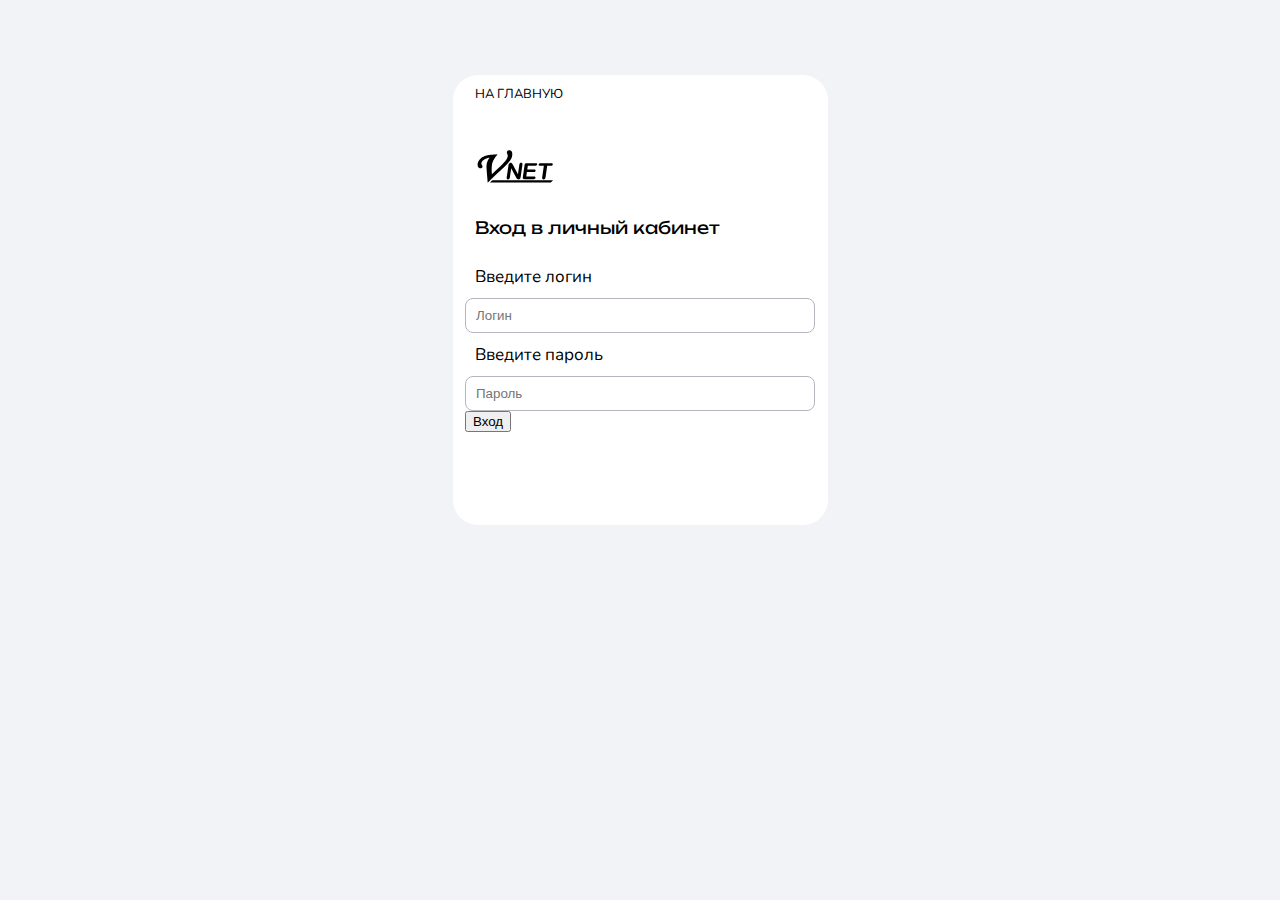
<file: pages/authorizations.html>
<!DOCTYPE html>
<html lang="ru">
<head>
    <meta charset="UTF-8">
    <meta http-equiv="X-UA-Compatible" content="IE=edge">
    <meta name="viewport" content="width=device-width, initial-scale=1.0">
    <title>Login - VNET</title>
    <link rel="stylesheet" href="../style/style.css">
    <script src="../js/script.js"></script>
</head>
<body>
    <main>
        <div class="login-window"> 
            <div class="login-window-content">
                <div class="button-back">
                    <a href="../index.html">
                        На главную
                    </a>
                </div>

                <div class="login-title">
                    <img class="login-logo" src="../images/vnet-logo-mono.svg">
                    <p>
                        Вход в личный кабинет
                    </p>

                </div>

                <div class="login-string">
                    <span>Введите логин</span>
                    <input name="login" placeholder="Логин">
                </div>

                <div class="password-string">
                    <span>Введите пароль</span>
                    <input name="password" placeholder="Пароль">
                </div>

                <button>
                    Вход
                </button>


            </div>
        </div>
    </main>
</body>
</html>
</file>
<file: style/style.css>
@import url('https://fonts.googleapis.com/css2?family=Nunito:wght@500&display=swap');
@import url('https://fonts.googleapis.com/css2?family=Audiowide&display=swap');
@import url('https://fonts.googleapis.com/css2?family=Unbounded:wght@500&display=swap');

* {
	-webkit-user-select: none;
	-khtml-user-select: none;
	-moz-user-select: none;
	-ms-user-select: none;
	user-select: none;
}

img{
    pointer-events: none;
}

body{
    background-color: #f2f3f7;
    margin: 0;
    padding: 0;
}

header, footer{
    display: flex;
    justify-content: center;
    position: relative;
    background-color: white;
}

footer{
    margin-top: 20px;
}


.header_nav{
    width: 100%;
}

.header_title{
    font-family: "Audiowide";
    font-size: 27px;
    pointer-events: none;
}

.header_nav_item{
    font-family:"Nunito";
    font-size: 16px;
    display: inline-block;
    padding-right: 15px;
    padding-left: 15px;
}

.header_nav_item a,
.tariff-type-item a,
.dropdown_dots_content a,
.dropdown_communication_content a,
.button-back a{
    color: black;
    text-transform: uppercase;
    text-decoration: none;
    line-height: 1;
    -webkit-transition: all .5s ease;
          transition: all .5s ease; 
}


.dropbtn1,
.dropbtn4{
    font-size: 25px;
    outline: none;
    border: none;
    background-color: white;
    color: black;
    text-transform: uppercase;
    text-decoration: none;
    line-height: 1;
    -webkit-transition: all .5s ease;
          transition: all .5s ease; 
}

.dropbtn4{
    height: 40px;
    font-size: 16px;
    border-radius: 5px;
}

.dropbtn2,
.dropbtn3{
    height: 40px;
    font-family:"Nunito";
    font-size: 16px;
    border-radius: 5px;
    outline: none;
    border: none;
    background-color: #5895e8;
    color: white;
    text-transform: uppercase;
    text-decoration: none;
    line-height: 1;
    -webkit-transition: all .5s ease;
          transition: all .5s ease; 
    margin-left: 25px;
}

.dropbtn2{
    width: 210px;
}

.dropbtn3{
    width: 100px;
}

.header_nav_item a:hover,
.tariff-type-item a:hover,
.dropdown_dots_content a:hover,
.dropdown_communication_content a:hover,
.dropdown_menu_content a:hover,
.button-back a:hover,
.dropbtn1:hover,
.dropbtn1:focus,
.dropbtn4:hover,
.dropbtn4:focus{
    color: #5895e8;
}

.dropbtn2:hover,
.dropbtn3:hover,
.tariffs .swiper .swiper-wrapper .swiper-slide .swiper-slide-tariff:hover{
    -webkit-box-shadow: 0px 6px 20px -1px rgba(34, 60, 80, 0.7);
    -moz-box-shadow: 0px 6px 20px -1px rgba(34, 60, 80, 0.7);
    box-shadow: 0px 6px 20px -1px rgba(34, 60, 80, 0.7);
    color: #ffffff;
}

.tariffs .swiper .swiper-wrapper .swiper-slide .swiper-slide-tariff:hover{
    color: #000000;
}

.dropbtn2:focus,
.dropbtn4:focus{
    -webkit-box-shadow: 0px 6px 20px -1px rgba(34, 60, 80, 0.7);
    -moz-box-shadow: 0px 6px 20px -1px rgba(34, 60, 80, 0.7);
    box-shadow: 0px 6px 20px -1px rgba(34, 60, 80, 0.7);

}


.header_nav_item a::after,
.tariff-type-item a::after,
.dropdown_dots_content a::after,
.dropdown_communication_content a::after,
.dropdown_menu_content a::after{
    display: block;
    content: "";
    height: 1.5px;
    width: 0%;
    background-color: #5895e8;
    -webkit-transition: all .5s ease;
          transition: all .5s ease; 
}

.header_nav_item a:hover::after,
.header_nav_item a:focus::after,
.tariff-type-item a:hover::after,
.tariff-type-item a:focus::after{
    width: 100%;
}

header .container .header_nav ul li{
    list-style-type: none;
}

.header, .footer{
    display: flex;
    align-items: center;
    margin: 0;
    padding: 0;
}

header .container, footer .container{
    max-width: 1380px;
    margin: 0 auto;
    padding: 0 40px;
}

footer .container .footer{
    margin-top: 10px;
    margin-bottom: 10px;
}

.logo{
    width: 100px;
    margin-bottom: 10px;
}
  
.drop_dots_menu,
.drop_communication_menu,
.drop_menu_menu {
    position: relative;
    display: inline-block;
}
  
.dropdown_dots_content,
.dropdown_communication_content,
.dropdown_menu_content {
    font-family:"Nunito";
    font-size: 16px;
    display: none;
    position: absolute;
    background-color: #ffffff;
    min-width: 200px;
    overflow: auto;
    -webkit-box-shadow: 0px 6px 20px -1px rgba(34, 60, 80, 0.7);
    -moz-box-shadow: 0px 6px 20px -1px rgba(34, 60, 80, 0.7);
    box-shadow: 0px 6px 20px -1px rgba(34, 60, 80, 0.7);
    right: 0;
    z-index: 4;
    border-radius: 10px;
    transform: translate(45%, 20px);
}

.dropdown_communication_content{
    transform: translate(-3%, 10px);
}

.dropdown_menu_content{
    transform: translate(24%, 20px);
}
  
.dropdown_dots_content a,
.dropdown_communication_content a,
.dropdown_menu_content a{
    color: black;
    padding: 12px 16px;
    text-decoration: none;
    display: block;
    text-align: center;
 }
  
.drop_dots_menu a:hover,
.drop_communication_menu a:hover,
.drop_menu_menu a:hover {
    background-color: #ffffff;
}

.show {
    display: block;
}

.banner .swiper {
    margin-top: 25px;
    width: 1380px;
    height: 500px;
    border-radius: 10px;
}

.banner .swiper .swiper-button-prev::after,
.banner .swiper .swiper-button-next::after{
    color: #f2f3f7;
}

.banner .swiper .swiper-pagination-bullet{
    width: 12px;
    height: 12px;
    line-height: 20px;
    background-color: #f2f3f7;
}

.banner .swiper .swiper-slide .text-swiper-slide{
    position: absolute;
}

.banner .swiper .swiper-slide .text-swiper-slide .text-swiper-slide-title{
    color: white;
    font-family: "Unbounded";
    padding: 0;
    margin: 0;
    padding-left: 170px;
    padding-top: 120px;
}

.banner .swiper .swiper-slide .text-swiper-slide p{
    color: white;
    font-family: "Nunito";
    padding: 0;
    margin: 0;
    padding-left: 170px;
    padding-top: 5px;
}


.banner .swiper .swiper-slide .text-swiper-slide .more{
    color: white;
    font-family: "Unbounded";
    padding-left: 170px;
    padding-top: 160px;
}

.banner .swiper .swiper-slide .text-swiper-slide .more span{
    color: white;
    font-family: "Unbounded";
    font-size: 24px;
}

.banner .swiper .swiper-slide .link {
    position: absolute;
    width: 100%;
    height: 100%;
    top: 0;
    left: 0;
    z-index: 1;
}

.tariffs{
    width: 1380px;
    height: 500px;
    margin:0 auto;
}

.pluses{
    width: 1380px;
    height: 450px;
    margin:0 auto;
}

.pluses .plus-conteiner{
    width: 625px;
    height: 400px;
    display: inline-block;
    margin: 0 auto;
}

.pluses .plus{
    width: 1260px;
    height: 400px;
}

.tariffs .tariff-title,
.pluses .plus-title,
.login-window .login-title{
    padding-top: 35px;
    color: black;
    font-family: "Unbounded";
    font-size: 35px;
    padding-left: 170px;
}

.pluses .plus-title{
    padding-top: 0px;
}

.tariffs .tariff-type{
    padding-top: 0px;
    padding-left: 170px;
}

.tariffs .tariff-type ul li{
    list-style-type: none;
}

.tariffs .tariff-type ul{
    padding: 0;
    margin: 0;
}

.tariff-type-item{
    font-family:"Nunito";
    font-size: 16px;
    display: inline-block;
    margin-right: 30px;
}

.tariffs .swiper {
    height: 350px;
    border-radius: 10px;
}

.tariffs .swiper .swiper-button-prev::after,
.tariffs .swiper .swiper-button-next::after{
    color: black;
}

.tariffs .swiper .swiper-wrapper .swiper-slide .swiper-slide-tariff{
    border-radius: 10px;
    width: 300px;
    height: 320px;
    margin:15px auto;
    background-color:  white;
}

.banner .swiper .swiper-wrapper .swiper-slide img{
    width: 100%;
}

.banner .swiper .swiper-button-prev,
.tariffs .swiper .swiper-button-prev {
    left: 5px;
}

.banner .swiper .swiper-button-next,
.tariffs .swiper .swiper-button-next {
    right: 5px;
}

.dropdown_dots_content .dropdown_dots_content-item{
    display: none;
}

.drop_menu_menu{
    display: none;
}

.communication-images,
.menu-images,
.login-images{
    width: 20px;
    height: 20px;
}

.dropbtn2 > img,
.dropbtn2 > span,
.dropbtn3 > img,
.dropbtn3 > span,
.dropbtn4 > img,
.dropbtn4 > span {
  vertical-align: middle;
}

.tariffs .swiper .swiper-wrapper .swiper-slide .swiper-slide-tariff .text-swiper-slide .text-swiper-slide-title,
.tariffs .swiper .swiper-wrapper .swiper-slide .swiper-slide-tariff .text-swiper-slide .text-swiper-slide-price,
.plus-text .plus-text-name{
    color: black;
    font-family: "Unbounded";
    padding: 0;
    margin: 0;
    text-align: center;
    margin-bottom:20px ;
    padding-top: 65px;
}

.tariffs .swiper .swiper-wrapper .swiper-slide .swiper-slide-tariff .text-swiper-slide .text-swiper-slide-price{
    padding-top: 10px;
}

.plus-text .plus-text-name{
    text-align: left;
    margin-bottom:0px ;
    padding-top: 0px;
}

.tariffs .swiper .swiper-wrapper .swiper-slide .swiper-slide-tariff .text-swiper-slide .text-swiper-slide-tariff-info img{
    width: 25px;
    height: 25px;
    margin-right: 5px;
}

.tariffs .swiper .swiper-wrapper .swiper-slide .swiper-slide-tariff .text-swiper-slide .text-swiper-slide-tariff-info span,
.plus-text p{
    font-family:"Nunito";
    font-size: 16px;
    margin: 0;
}

.tariffs .swiper .swiper-wrapper .swiper-slide .swiper-slide-tariff .text-swiper-slide .text-swiper-slide-tariff-info{
    margin-bottom: 10px;
    text-align: center;
}

.tariffs .swiper .swiper-wrapper .swiper-slide .swiper-slide-tariff .text-swiper-slide .text-swiper-slide-tariff-info > img,
.tariffs .swiper .swiper-wrapper .swiper-slide .swiper-slide-tariff .text-swiper-slide .text-swiper-slide-tariff-info > span {
  vertical-align: middle;
}


.plus-text{
    display: inline-block;
    vertical-align: middle; 
}

.plus-conteiner img{
    width: 95px;
    margin-right: 5px;
    vertical-align: middle; 
}

.plus-conteiner ul{
    margin: 0;
    padding: 0;
    margin-left: 100px;
}

.plus-content{
    margin-top: 20px;
}

.footer .footer-img-and-copyright{
    margin: auto;
    margin-right: 780px;
}

.footer .footer-img-and-copyright img{
    width: 50px;
    height: 50px;
}

.footer .footer-img-and-copyright p{
    margin-left: 5px;
}

.footer .footer-img-and-copyright p,
.footer .footer-info p,
.footer .footer-info a{
    color: #000000;
    margin: 0;
    padding: 0;
    font-family: "Nunito";
    font-size: 16px;
}

.footer .footer-img-and-copyright a{
    display: inline-block;
    position: relative;
    text-align: center;
    text-decoration: none; 
}

.footer .footer-info a{
    text-decoration: none;
    line-height: 1;
    -webkit-transition: all .5s ease;
          transition: all .5s ease; 
}

.footer .footer-info h3{
    color: black;
    margin: 0;
    padding: 0;
    font-family: "Unbounded";

}

.login-window{
    width: 375px;
    height: 450px;
    background-color: white;
    border-radius: 25px;
    margin: 0 auto;
    margin-top: 75px;
}

.login-window-content{
    display: block;
    width: 350px;
    width: 350px;
    background-color: white;
    border-radius: 25px;
    margin: 0 auto;
    margin-top: 75px;
}

input{
    -webkit-box-sizing: border-box;
    box-sizing: border-box;
    width: 100%;
    border: 1px solid #b5b7be;
    border-radius: 8px;
    font-weight: 345;
    height: 35px;
    padding: 10px;
    padding-right: 35px;
    outline: none;
}

.button-back,
.login-string span,
.password-string span{
    font-family:"Nunito";
    font-size: 13px;
    display: inline-block;
    padding: 10px;
}

.login-string span,
.password-string span{
    font-family:"Nunito";
    font-size: 17px;
    display: inline-block;
    padding: 10px;
}

.login-window .login-title{
    display: inline-block;
    font-size: 17px;
    padding-left: 10px;
}


.login-logo{
    width: 80px;
    padding-bottom: 10px;
}
















@media screen and (max-width: 1430px) {
    .tariffs,
    .pluses,
    .pluses .plus {
        width: 1120px;
    }

    .pluses .plus-conteiner{
        width: 555px;
    }
    
    .pluses .plus-conteiner ul{
        margin-left: 35px;
    }

    .footer .footer-img-and-copyright{
        margin-right: 510px;
    }

    .banner .swiper {
        width: 1120px;
        height: 405px;
    }


    .banner .swiper .swiper-pagination-bullet{
        width: 11px;
        height: 11px;
        line-height: 19px;
    }

    .banner .swiper .swiper-slide .text-swiper-slide .text-swiper-slide-title{
        padding-left: 140px;
        padding-top: 85px;
        font-size: 22px;
    }
    
    .banner .swiper .swiper-slide .text-swiper-slide p{
        padding-left: 140px;
        padding-top: 4px;
        font-size: 14px;
    }
    
    
    .banner .swiper .swiper-slide .text-swiper-slide .more{
        padding-left: 140px;
        padding-top: 125px;
    }

    .banner .swiper .swiper-slide .text-swiper-slide .more span{
        font-size: 22px;
    }

    .tariffs .tariff-title{
        padding-top: 45px;
        font-size: 33px;
        padding-left: 140px;
    }
        
    .tariffs .tariff-type{
        padding-left: 140px;
    }

    .header_nav ul li:nth-child(5),
    .header_nav ul li:nth-child(4){
        display: none;
    }

    .header_nav_item{
        padding-right: 10px;
        padding-left: 10px;
    }

    .dropbtn2,
    .dropbtn3{
        margin-left: 15px;
    }

    .dropdown_dots_content .dropdown_dots_content-item{
        display: inline;
    }


    .pluses .plus-title{
        font-size: 33px;
        padding-left: 140px;
    }

    .pluses .plus-conteiner img{
        width: 85px;
    }

    .plus-text p {
        font-size: 15px;
    }
}

@media screen and (max-width: 1165px) {

    .logo{
        margin-right: 210px;
    }
    
    .tariffs,
    .pluses,
    .pluses .plus {
        width: 910px;
    }

    .pluses .plus-conteiner{
        width: 520px;
        height: 330px;
        display: block;
    }

    .pluses{
        height: 750px;
    }

    .pluses .plus{
        height: 695px;
    }

    .footer .footer-img-and-copyright{
        margin-right: 280px;
    }

    .banner .swiper {
        width: 910px;
        height: 330px;
    }
    .banner .swiper .swiper-pagination-bullet{
        width: 10px;
        height: 10px;
        line-height: 18px;
    }
    .banner .swiper .swiper-slide .text-swiper-slide .text-swiper-slide-title{
        padding-left: 110px;
        padding-top: 70px;
        font-size: 22px;
    }
    
    .banner .swiper .swiper-slide .text-swiper-slide p{
        padding-left: 110px;
        padding-top: 3px;
        font-size: 13px;
    }
    
    
    .banner .swiper .swiper-slide .text-swiper-slide .more{
        padding-left: 110px;
        padding-top: 100px;
    }

    .banner .swiper .swiper-slide .text-swiper-slide .more span{
        font-size: 22px;
    }

    .tariffs .tariff-title{
        padding-top: 45px;
        font-size: 31px;
        padding-left: 110px;
    }
    
    .tariffs .tariff-type{
        padding-left: 110px;
        margin-right: 25px;
    }

    .banner .swiper .swiper-button-prev::after,
    .banner .swiper .swiper-button-next::after,
    .tariffs .swiper .swiper-button-prev::after,
    .tariffs .swiper .swiper-button-next::after{
        font-size: 35px;
    }

    .header_nav_item,
    .drop_dots_menu{
        display: none;
    }

    .drop_menu_menu{
        display: inline;
        margin-left: 15px;;
    }

    .header_title{
        margin-right: 200px;
    }

    .pluses .plus-title{
        font-size: 31px;
        padding-left: 110px;
    }

}

@media screen and (max-width: 930px) {

    .logo{
        margin-right: 340px;
    }

    .tariffs,
    .pluses,
    .pluses .plus {
        width: 740px;
    }

    .footer .footer-img-and-copyright{
        margin-right: 220px;
    }

    footer .container .footer .footer-info h3{
        font-size: 16px;
    }

    .footer .footer-img-and-copyright img {
        width: 40px;
        height: 40px;
    }

    .footer .footer-img-and-copyright p,
    .footer .footer-info p,
    .footer .footer-info a{
        font-size: 13px;
    }

    .banner .swiper {
        width: 740px;
        height: 270px;
    }
    .banner .swiper .swiper-pagination-bullet{
        width: 9px;
        height: 9px;
        line-height: 17px;
    }

    .banner .swiper .swiper-slide .text-swiper-slide .text-swiper-slide-title{
        padding-left: 80px;
        padding-top: 50px;
        font-size: 20px;
    }
    
    .banner .swiper .swiper-slide .text-swiper-slide p{
        padding-left: 80px;
        padding-top: 3px;
        font-size: 12px;
    }
    
    
    .banner .swiper .swiper-slide .text-swiper-slide .more{
        padding-left: 80px;
        padding-top: 70px;

    }

    .banner .swiper .swiper-slide .text-swiper-slide .more span{
        font-size: 20px;
    }

    .tariffs .tariff-title{
        padding-top: 40px;
        font-size: 29px;
        padding-left: 80px;
    }

    .pluses .plus-title{
        font-size: 29px;
        padding-left: 80px;
    }
    
    .tariffs .tariff-type{
        padding-left: 80px;
    }

    .tariff-type-item{
        font-size: 15px;
    }


    .dropbtn3 img{
        margin-right: 4px;
    }

    .dropbtn2,
    .dropbtn3,
    .dropbtn4{
        width: 40px;
        border-radius: 40px;
    }

    .dropbtn2 span,
    .dropbtn3 span,
    .dropbtn4 span{
        display: none;
    }

    .dropdown_communication_content{
        transform: translate(39%, 20px);
    }

    .dropdown_menu_content{
        transform: translate(0%, 20px);
    }

    .header_title{
        margin-right: 50px;
    }

    .header_title{
        margin-right: 320px;
    }
}

@media screen and (max-width: 760px) {

    .logo{
        margin-right: 200px;
    }

    .tariffs,
    .pluses,
    .pluses .plus {
        width: 610px;
    }

    .tariffs{
        height: 450px;
    }

    .pluses .plus-conteiner{
        height: 300px;
    }

    .banner .swiper {
        width: 610px;
        height: 220px;
    }
    .banner .swiper .swiper-pagination-bullet{
        width: 8px;
        height: 8px;
        line-height: 16px;
    }

    .banner .swiper .swiper-slide .text-swiper-slide .text-swiper-slide-title{
        padding-left: 55px;
        padding-top: 40px;
        font-size: 17px;
    }
    
    .banner .swiper .swiper-slide .text-swiper-slide p{
        padding-left: 55px;
        padding-top: 2px;
        font-size: 11px;
    }
    
    
    .banner .swiper .swiper-slide .text-swiper-slide .more {
        padding-left: 55px;
        padding-top: 60px;
    }

    .banner .swiper .swiper-slide .text-swiper-slide .more span{
        font-size: 16px;
    }

    .tariffs .tariff-title{
        padding-top: 40px;
        font-size: 27px;
        padding-left: 55px;
    }
    
    .pluses .plus-title{
        font-size: 27px;
        padding-left: 55px;
    }
    
    .tariffs .tariff-type{
        padding-left: 55px;
    }

    .tariff-type-item{
        font-size: 14px;
        margin-right: 20px;
    }

    .banner .swiper .swiper-button-prev::after,
    .banner .swiper .swiper-button-next::after,
    .tariffs .swiper .swiper-button-prev::after,
    .tariffs .swiper .swiper-button-next::after{
        font-size: 30px;
    }

    .header_title{
        margin-right: 190px;
    }

    .pluses .plus-conteiner img{
        width: 75px;
    }

    .plus-text p {
        font-size: 14px;
    }

    .plus-text .plus-text-name{
        font-size: 17px;
    }

    .pluses{
        height: 675px;
    }

    .pluses .plus{
        height: 620px;
    }

    .footer .footer-img-and-copyright{
        margin-right: 110px;
    }

    footer .container .footer .footer-info h3{
        font-size: 15px;
    }

    .footer .footer-img-and-copyright img {
        width: 40px;
        height: 40px;
    }

    .footer .footer-img-and-copyright p,
    .footer .footer-info p,
    .footer .footer-info a{
        font-size: 12px;
    }

}

@media screen and (max-width: 630px) {

    .logo{
        margin-right: 100px;
    }

    .tariffs,
    .pluses,
    .pluses .plus {
        width: 500px;
    }

    .banner .swiper {
        width: 500px;
        height: 180px;
    }
    .banner .swiper .swiper-pagination-bullet{
        width: 7px;
        height: 7px;
        line-height: 15px;
    }

    .banner .swiper .swiper-slide .text-swiper-slide .text-swiper-slide-title{
        padding-left: 45px;
        padding-top: 25px;
        font-size: 14px;
    }
    
    .banner .swiper .swiper-slide .text-swiper-slide p{
        padding-left: 45px;
        padding-top: 2px;
        font-size: 10px;
    }
    
    
    .banner .swiper .swiper-slide .text-swiper-slide .more {
        padding-left: 45px;
        padding-top: 55px;
    }

    .banner .swiper .swiper-slide .text-swiper-slide .more span{
        font-size: 14px;
    }

    .tariffs .tariff-title{
        padding-top: 35px;
        font-size: 25px;
        padding-left: 45px;
    }

    .pluses .plus-title{
        font-size: 25px;
        padding-left: 45px;
    }
    
    .tariffs .tariff-type{
        padding-left: 45px;
    }

    .tariff-type-item{
        font-size: 14px;
    }

    .header_title{
        margin-right: 80px;
    }

    .pluses .plus-conteiner img{
        width: 65px;
    }

    .plus-text p {
        font-size: 14px;
    }

    .plus-text .plus-text-name{
        font-size: 16px;
    }

    .pluses .plus-conteiner{
        height: 275px;
        width: 500px;
    }

    .pluses{
        height: 625px;
    }

    .pluses .plus{
        height: 570px;
    }

    .footer .footer-img-and-copyright{
        margin-right: 50px;
    }

    footer .container .footer .footer-info h3{
        font-size: 14px;
    }

    .footer .footer-img-and-copyright img {
        width: 30px;
        height: 30px;
    }

    .footer .footer-img-and-copyright p,
    .footer .footer-info p,
    .footer .footer-info a{
        font-size: 11px;
    }
}

@media screen and (max-width: 520px) {

    .logo{
        width: 80px;
        margin-bottom: 5px;
        margin-right: 20px;
    }

    .pluses .plus-conteiner ul {
        margin-left: 30px;
    }
    
    .tariffs,
    .pluses,
    .pluses .plus {
        width: 410px;
    }
    .banner .swiper {
        width: 410px;
        height: 150px;
    }
    .banner .swiper .swiper-pagination-bullet{
        width: 6px;
        height: 6px;
        line-height: 14px;
    }

    .banner .swiper .swiper-slide .text-swiper-slide .text-swiper-slide-title{
        padding-left: 40px;
        padding-top: 20px;
        font-size: 13px;
    }
    
    .banner .swiper .swiper-slide .text-swiper-slide p{
        padding-left: 40px;
        padding-top: 1px;
        font-size: 9px;
    }
    
    
    .banner .swiper .swiper-slide .text-swiper-slide .more {
        padding-left: 40px;
        padding-top: 40px;
    }

    .banner .swiper .swiper-slide .text-swiper-slide .more span{
        font-size: 13px;
    }

    .tariffs .tariff-title{
        padding-top: 35px;
        font-size: 23px;
        padding-left: 40px;
    }

    .pluses .plus-title{
        font-size: 23px;
        padding-left: 40px;
    }
    
    .tariffs .tariff-type{
        padding-left: 40px;
    }

    .tariff-type-item{
        font-size: 12px;
        margin-right: 15px;
    }

    .banner .swiper .swiper-button-prev::after,
    .banner .swiper .swiper-button-next::after,
    .tariffs .swiper .swiper-button-prev::after,
    .tariffs .swiper .swiper-button-next::after{
        font-size: 25px;
    }

    .banner .swiper .swiper-button-prev,
    .tariffs .swiper .swiper-button-prev {
        left: 0px;
    }
    
    .banner .swiper .swiper-button-next,
    .tariffs .swiper .swiper-button-next {
        right: 0px;
    }
    .header_title{
        margin-right: 5px;
    }

    .pluses .plus-conteiner img{
        width: 55px;
    }

    .plus-text p {
        font-size: 12px;
    }

    .plus-text .plus-text-name{
        font-size: 14px;
    }

    .pluses .plus-conteiner{
        height: 240px;
        width: 410px;
    }

    .pluses{
        height: 550px;
    }

    .pluses .plus{
        height: 495px;
    }

    .footer .footer-img-and-copyright{
        margin-right: 30px;
    }

    footer .container .footer .footer-info h3{
        font-size: 12px;
    }

    .footer .footer-img-and-copyright img {
        width: 25px;
        height: 25px;
    }

    .footer .footer-img-and-copyright p,
    .footer .footer-info p,
    .footer .footer-info a{
        font-size: 9px;
    }

}

@media screen and (max-width: 430px) {
    .tariffs,
    .pluses,
    .pluses .plus{
        width: 340px;
    }

    .tariffs {
        height: 425px;
    }

    .banner .swiper {
        width: 340px;
        height: 120px;
    }
    .banner .swiper .swiper-pagination-bullet{
        width: 5px;
        height: 5px;
        line-height: 13px;
    }

    .banner .swiper .swiper-slide .text-swiper-slide .text-swiper-slide-title{
        padding-left: 35px;
        padding-top: 15px;
        font-size: 12px;
    }
    
    .banner .swiper .swiper-slide .text-swiper-slide p{
        padding-left: 35px;
        padding-top: 1px;
        font-size: 8px;
    }
    
    
    .banner .swiper .swiper-slide .text-swiper-slide .more {
        padding-left: 35px;
        padding-top: 30px;
    }

    .banner .swiper .swiper-slide .text-swiper-slide .more span{
        font-size: 12px;
    }

    .tariffs .tariff-title{
        padding-top: 30px;
        font-size: 21px;
        padding-left: 35px;
    }

    .pluses .plus-title{
        font-size: 21px;
        padding-left: 35px;
    }

    .pluses .plus-title{
        font-size: 21px;
        padding-left: 35px;
    }
    
    .tariffs .tariff-type{
        padding-left: 25px;
    }

    .tariff-type-item{
        font-size: 11px;
    }

    .header_title{
        font-size: 24px;
        margin-right: 0px;
    }
    
    .logo{
        width: 60px;
        margin-bottom: 0px;
        margin-right: 20px;
    }


    .dropbtn2,
    .dropbtn3,
    .dropbtn4{
        font-size: 20px;
        width: 30px;
        height: 30px;
        margin-left: 10px;
    }

    .communication-images,
    .menu-images,
    .login-images{
        width: 15px;
        height: 15px;
        padding-bottom: 2px;
    }

    .drop_menu_menu{
        margin-left: 0px;
    }

    .menu-images{
        padding-left: 1px;
    }

    .tariffs .swiper .swiper-wrapper .swiper-slide .swiper-slide-tariff{
        width: 280px;
        height: 300px;
    }

    .tariffs .swiper{
        height: 330px;
    }

    .tariffs .swiper .swiper-wrapper .swiper-slide .swiper-slide-tariff .text-swiper-slide .text-swiper-slide-title{
        padding-top: 55px;
    }

    .pluses .plus-conteiner img{
        width: 45px;
    }

    .plus-text p {
        font-size: 10px;
    }

    .plus-text .plus-text-name{
        font-size: 12px;
    }

    .pluses .plus-conteiner{
        height: 200px;
        width: 340px;
    }

    .pluses .plus-conteiner ul{
        margin-left: 25px;
    }

    .pluses{
        height: 495px;
    }

    .pluses .plus{
        height: 415px;
    }

    .footer .footer-img-and-copyright{
        margin-right: 10px;
    }

    footer .container .footer .footer-info h3{
        font-size: 11px;
    }

    .footer .footer-img-and-copyright img {
        width: 17px;
        height: 17px;
    }

    .footer .footer-img-and-copyright p,
    .footer .footer-info p,
    .footer .footer-info a{
        font-size: 8px;
    }

}

@media screen and (max-width: 360px) {
    .tariffs,
    .pluses,
    .pluses .plus{
        width: 290px;
    }

    .tariffs {
        height: 400px;
    }

    .banner .swiper {
        width: 290px;
        height: 100px;
    }
    .banner .swiper .swiper-pagination-bullet{
        width: 4px;
        height: 4px;
        line-height: 12px;
    }
    .banner .swiper .swiper-slide .text-swiper-slide .text-swiper-slide-title{
        padding-left: 30px;
        padding-top: 10px;
        font-size: 11px;
    }
    
    .banner .swiper .swiper-slide .text-swiper-slide p{
        padding-left: 30px;
        padding-top: 0px;
        font-size: 7px;
    }
    
    
    .banner .swiper .swiper-slide .text-swiper-slide .more {
        padding-left: 30px;
        padding-top: 25px;
    }

    .banner .swiper .swiper-slide .text-swiper-slide .more span{
        font-size: 11px;
    }

    .tariffs .tariff-title{
        padding-top: 30px;
        font-size: 19px;
        padding-left: 30px;
    }

    .pluses .plus-title{
        font-size: 19px;
        padding-left: 30px;
    }

    .tariffs .tariff-type{
        padding-left: 30px;
    }

    .tariff-type-item{
        font-size: 10px;
        margin-right: 10px;
    }

    .banner .swiper .swiper-button-prev::after,
    .banner .swiper .swiper-button-next::after,
    .tariffs .swiper .swiper-button-prev::after,
    .tariffs .swiper .swiper-button-next::after{
        font-size: 20px;
    }

    .header_title{
        font-size: 18px;
        margin-right: 0px;
    }
    
    .logo{
        width: 50px;
        margin-right: 20px;
    }

    .dropbtn2,
    .dropbtn3,
    .dropbtn4{
        font-size: 20px;
        width: 25px;
        height: 25px;
        margin-left: 5px;
    }

    .communication-images,
    .menu-images,
    .login-images{
        width: 12px;
        height: 12px;
        padding-bottom: 2.5px;
    }

    .menu-images{
        padding-left: 0;
    }

    .tariffs .swiper .swiper-wrapper .swiper-slide .swiper-slide-tariff{
        width: 240px;
        height: 260px;
    }

    .tariffs .swiper .swiper-wrapper .swiper-slide .swiper-slide-tariff .text-swiper-slide .text-swiper-slide-title{
        padding-top: 40px;
    }

    .tariffs .swiper{
        height: 290px;
    }

    .pluses .plus-conteiner img{
        width: 40px;
    }

    .plus-text p {
        font-size: 9px;
    }

    .plus-text .plus-text-name{
        font-size: 11px;
    }

    .pluses .plus-conteiner{
        height: 180px;
        width: 280px;
    }

    .pluses .plus-conteiner ul{
        margin-left: 0px;
    }

    .pluses{
        height: 455px;
    }

    .pluses .plus{
        height: 380px;
    }
}
</file>
